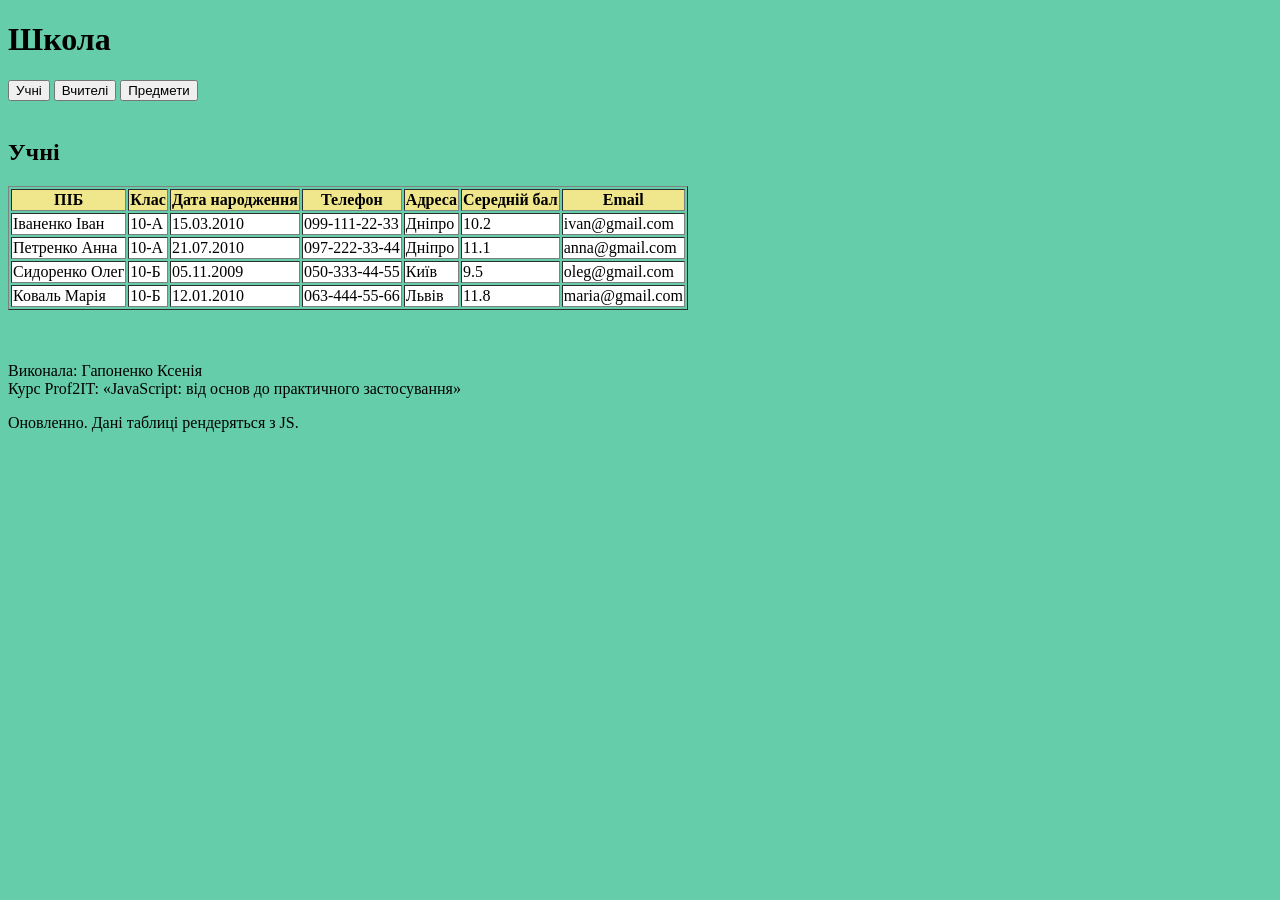
<file: laba1/index.html>
<!DOCTYPE html>
<html lang="uk">
<head>
    <meta charset="UTF-8">
    <title>Школа</title>
  
 <link rel="stylesheet" href="style.css">
  
</head>
<body style="background-color: #66CDAA;">

<h1>Школа</h1>

 <!-- Ось тут я задаю 3 кнопки. -->
<button onclick="showTable('students')">Учні</button>
<button onclick="showTable('teachers')">Вчителі</button>
<button onclick="showTable('subjects')">Предмети</button>

<br><br>

<!-- ТАБЛИЦЯ 1 -->
<div id="students">
    <h2>Учні</h2>

<table border="1">
    <thead> 
        <tr>
            <th>ПІБ</th>
            <th>Клас</th>
            <th>Дата народження</th>
            <th>Телефон</th>
            <th>Адреса</th>
            <th>Середній бал</th>
            <th>Email</th>
        </tr>
    </thead> 
    <tbody id="students-list">
        <!-- JS сам підтягне сюди дані -->
    </tbody>
</table>
</div>

<!-- ТАБЛИЦЯ 2 -->
<div id="teachers" style="display: none;">
    <h2>Вчителі</h2>

  <table border="1">
    <thead>
        <tr>
            <th>ПІБ</th>
            <th>Предмет</th>
            <th>Стаж</th>
            <th>Категорія</th>
            <th>Ставка</th>
            <th>Телефон</th>
            <th>Email</th>
        </tr>
    </thead>
    <tbody id="teachers-list">
        <!-- Масив вчителів з JS рендериться сюди -->
    </tbody>
</table>
</div>

<!-- ТАБЛИЦЯ 3 -->
<div id="subjects" style="display: none;">
    <h2>Предмети</h2>

<table border="1">
    <thead>
        <tr>
            <th>Назва</th>
            <th>Кількість годин</th>
            <th>Вчитель</th>
            <th>Клас</th>
            <th>Тип</th>
            <th>Кабінет</th>
            <th>Семестр</th>
        </tr>
    </thead>
    <tbody id="subjects-list">
        <!-- Масив предметів з JS рендериться сюди -->
    </tbody>
</table>
</div>
<br>
  <br>

  
  <p>Виконала: Гапоненко Ксенія
    <br>
  Курс Prof2IT: «JavaScript: від основ до практичного застосування»</p> 
  Оновленно. Дані таблиці рендеряться з JS. 

  <script src="script.js"></script>


</body>
</html>
</file>
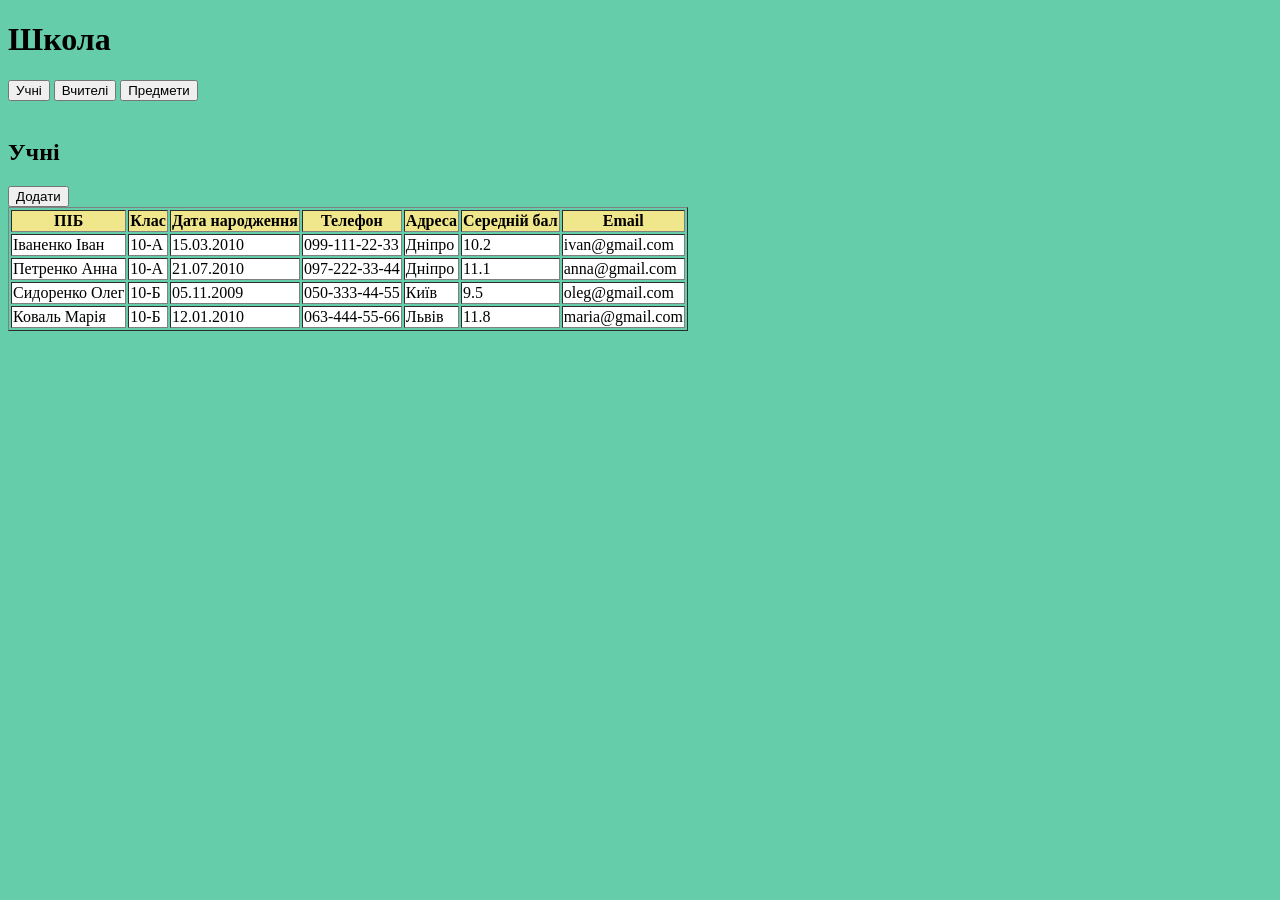
<file: laba2/index.html>
<!DOCTYPE html>
<html lang="uk">
<head>
    <meta charset="UTF-8">
    <title>Школа</title>
  
 <link rel="stylesheet" href="style.css">
  
</head>
<body style="background-color: #66CDAA;">

<h1>Школа</h1>

 <!-- Ось тут я задаю 3 кнопки. -->
<button onclick="showTable('students')">Учні</button>
<button onclick="showTable('teachers')">Вчителі</button>
<button onclick="showTable('subjects')">Предмети</button>

<br><br>

<!-- Таблиця учнів: данні, що ми побачимо в таблиці -->
<div id="students">
    <h2>Учні</h2>
<!-- Те, що я додала у лабу №2 -->
<button onclick="openForm('students')">Додати</button>

    <table border="1">
        <tr>
            <th>ПІБ</th>
            <th>Клас</th>
            <th>Дата народження</th>
            <th>Телефон</th>
            <th>Адреса</th>
            <th>Середній бал</th>
            <th>Email</th>
        </tr>
        <tr>
            <td>Іваненко Іван</td>
            <td>10-А</td>
            <td>15.03.2010</td>
            <td>099-111-22-33</td>
            <td>Дніпро</td>
            <td>10.2</td>
            <td>ivan@gmail.com</td>
        </tr>
        <tr>
            <td>Петренко Анна</td>
            <td>10-А</td>
            <td>21.07.2010</td>
            <td>097-222-33-44</td>
            <td>Дніпро</td>
            <td>11.1</td>
            <td>anna@gmail.com</td>
        </tr>
        <tr>
            <td>Сидоренко Олег</td>
            <td>10-Б</td>
            <td>05.11.2009</td>
            <td>050-333-44-55</td>
            <td>Київ</td>
            <td>9.5</td>
            <td>oleg@gmail.com</td>
        </tr>
        <tr>
            <td>Коваль Марія</td>
            <td>10-Б</td>
            <td>12.01.2010</td>
            <td>063-444-55-66</td>
            <td>Львів</td>
            <td>11.8</td>
            <td>maria@gmail.com</td>
        </tr>
    </table>
</div>

<!-- Таблиця вчителів: данні, що ми побачимо в таблиці -->
<div id="teachers" style="display: none;">
    <h2>Вчителі</h2>
<!-- Те, що я додала у лабу №2 -->
<button onclick="openForm('teachers')">Додати</button>

    <table border="1">
        <tr>
            <th>ПІБ</th>
            <th>Предмет</th>
            <th>Стаж</th>
            <th>Категорія</th>
            <th>Ставка</th>
            <th>Телефон</th>
            <th>Email</th>
        </tr>
        <tr>
            <td>Коваленко Олена</td>
            <td>Математика</td>
            <td>15 років</td>
            <td>Вища</td>
            <td>1.0</td>
            <td>099-333-44-55</td>
            <td>kovalenko@gmail.com</td>
        </tr>
        <tr>
            <td>Шевченко Петро</td>
            <td>Інформатика</td>
            <td>8 років</td>
            <td>Перша</td>
            <td>1.0</td>
            <td>097-444-55-66</td>
            <td>shevchenko@gmail.com</td>
        </tr>
        <tr>
            <td>Бондаренко Ірина</td>
            <td>Фізика</td>
            <td>12 років</td>
            <td>Вища</td>
            <td>0.75</td>
            <td>050-555-66-77</td>
            <td>bondarenko@gmail.com</td>
        </tr>
        <tr>
            <td>Ткаченко Сергій</td>
            <td>Історія</td>
            <td>5 років</td>
            <td>Друга</td>
            <td>1.0</td>
            <td>063-666-77-88</td>
            <td>tkachenko@gmail.com</td>
        </tr>
    </table>
</div>

<!-- Таблиця предметів: данні, що ми побачимо в таблиці -->
<div id="subjects" style="display: none;">
    <h2>Предмети</h2>
<!-- Те, що я додала у лабу №2 -->
<button onclick="openForm('subjects')">Додати</button>

    <table border="1">
        <tr>
            <th>Назва</th>
            <th>Кількість годин</th>
            <th>Вчитель</th>
            <th>Клас</th>
            <th>Тип</th>
            <th>Кабінет</th>
            <th>Семестр</th>
        </tr>
        <tr>
            <td>Математика</td>
            <td>4</td>
            <td>Коваленко Олена</td>
            <td>10-А</td>
            <td>Основний</td>
            <td>205</td>
            <td>1</td>
        </tr>
        <tr>
            <td>Інформатика</td>
            <td>2</td>
            <td>Шевченко Петро</td>
            <td>10-А</td>
            <td>Основний</td>
            <td>301</td>
            <td>1</td>
        </tr>
        <tr>
            <td>Фізика</td>
            <td>3</td>
            <td>Бондаренко Ірина</td>
            <td>10-Б</td>
            <td>Основний</td>
            <td>104</td>
            <td>1</td>
        </tr>
        <tr>
            <td>Історія</td>
            <td>2</td>
            <td>Ткаченко Сергій</td>
            <td>10-Б</td>
            <td>Основний</td>
            <td>210</td>
            <td>1</td>
        </tr>
    </table>
</div>
<br>
  <br>

  


<!-- Те, що я додала у лабу №2 -->
<div id="form" style="display: none;">
    <h2>Додати дані</h2>

    <input type="text" id="input1" placeholder="Перше поле">
    <input type="text" id="input2" placeholder="Друге поле">
    <input type="text" id="input3" placeholder="Третє поле">
    <input type="text" id="input4" placeholder="Четверте поле">
    <input type="text" id="input5" placeholder="П'яте поле">
    <input type="text" id="input6" placeholder="Шосте поле">
    <input type="text" id="input7" placeholder="Сьоме поле">

    <br><br>

    <button onclick="addData()">Зберегти</button>
    <button onclick="closeForm()">Скасувати</button>
</div>



  <script src="script.js"></script>


</body>
</html>
</file>
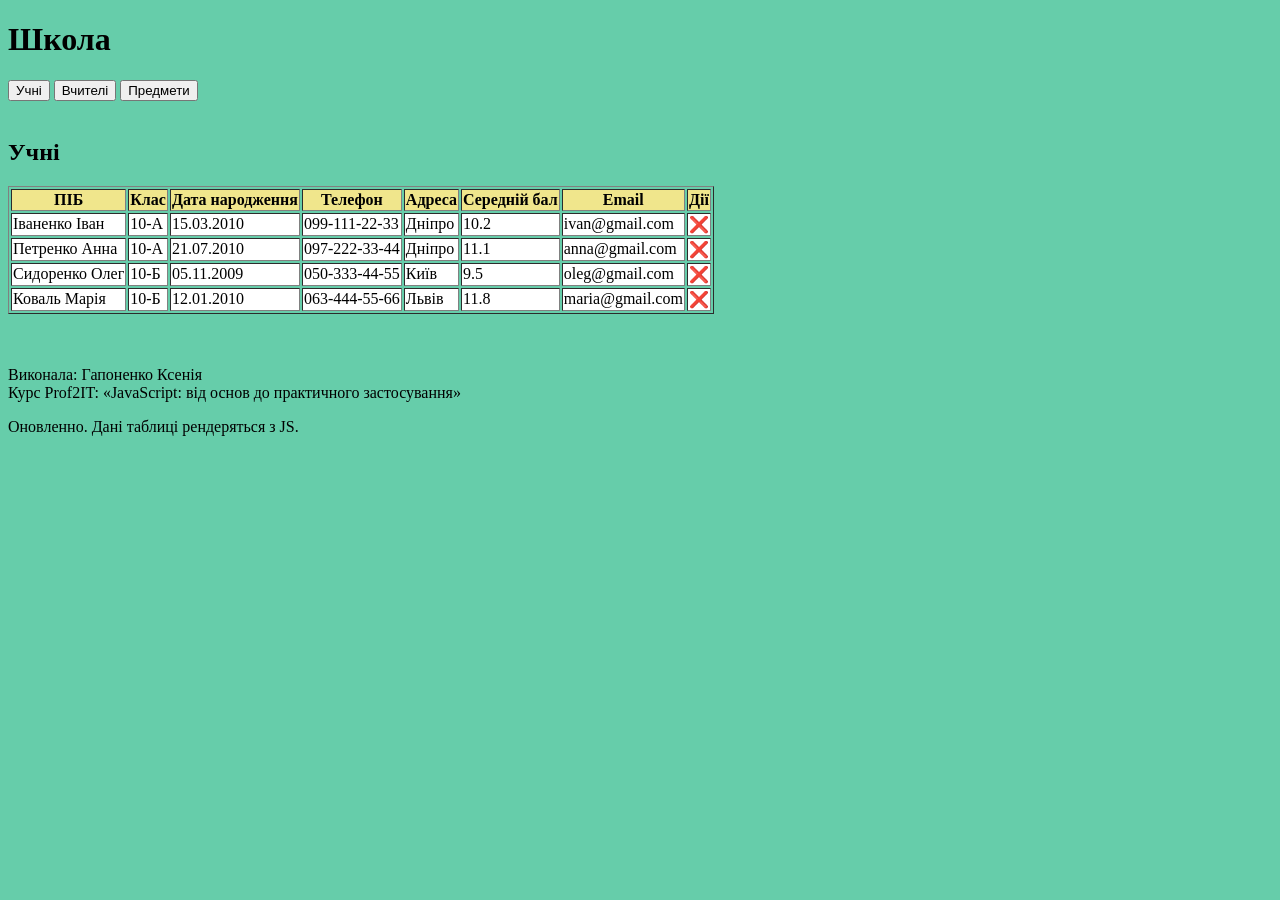
<file: laba3/index.html>
<!DOCTYPE html>
<html lang="uk">
<head>
    <meta charset="UTF-8">
    <title>Школа</title>
  
 <link rel="stylesheet" href="style.css">
  
</head>
<body style="background-color: #66CDAA;">

<h1>Школа</h1>

 <!-- Ось тут я задаю 3 кнопки. -->
<button onclick="showTable('students')">Учні</button>
<button onclick="showTable('teachers')">Вчителі</button>
<button onclick="showTable('subjects')">Предмети</button>

<br><br>

<!-- ТАБЛИЦЯ 1 -->
<div id="students">
    <h2>Учні</h2>

<table border="1">
    <thead> 
        <tr>
            <th>ПІБ</th>
            <th>Клас</th>
            <th>Дата народження</th>
            <th>Телефон</th>
            <th>Адреса</th>
            <th>Середній бал</th>
            <th>Email</th>
	<th>Дії</th>
        </tr>
    </thead> 
    <tbody id="students-list">
        <!-- JS сам підтягне сюди дані -->
    </tbody>
</table>
</div>

<!-- ТАБЛИЦЯ 2 -->
<div id="teachers" style="display: none;">
    <h2>Вчителі</h2>

  <table border="1">
    <thead>
        <tr>
            <th>ПІБ</th>
            <th>Предмет</th>
            <th>Стаж</th>
            <th>Категорія</th>
            <th>Ставка</th>
            <th>Телефон</th>
            <th>Email</th>
	<th>Дії</th>
        </tr>
    </thead>
    <tbody id="teachers-list">
        <!-- Масив вчителів з JS рендериться сюди -->
    </tbody>
</table>
</div>

<!-- ТАБЛИЦЯ 3 -->
<div id="subjects" style="display: none;">
    <h2>Предмети</h2>

<table border="1">
    <thead>
        <tr>
            <th>Назва</th>
            <th>Кількість годин</th>
            <th>Вчитель</th>
            <th>Клас</th>
            <th>Тип</th>
            <th>Кабінет</th>
            <th>Семестр</th>
	<th>Дії</th>
        </tr>
    </thead>
    <tbody id="subjects-list">
        <!-- Масив предметів з JS рендериться сюди -->
    </tbody>
</table>
</div>
<br>
  <br>

  
  <p>Виконала: Гапоненко Ксенія
    <br>
  Курс Prof2IT: «JavaScript: від основ до практичного застосування»</p> 
  Оновленно. Дані таблиці рендеряться з JS. 

  <script src="script.js"></script>


</body>
</html>
</file>
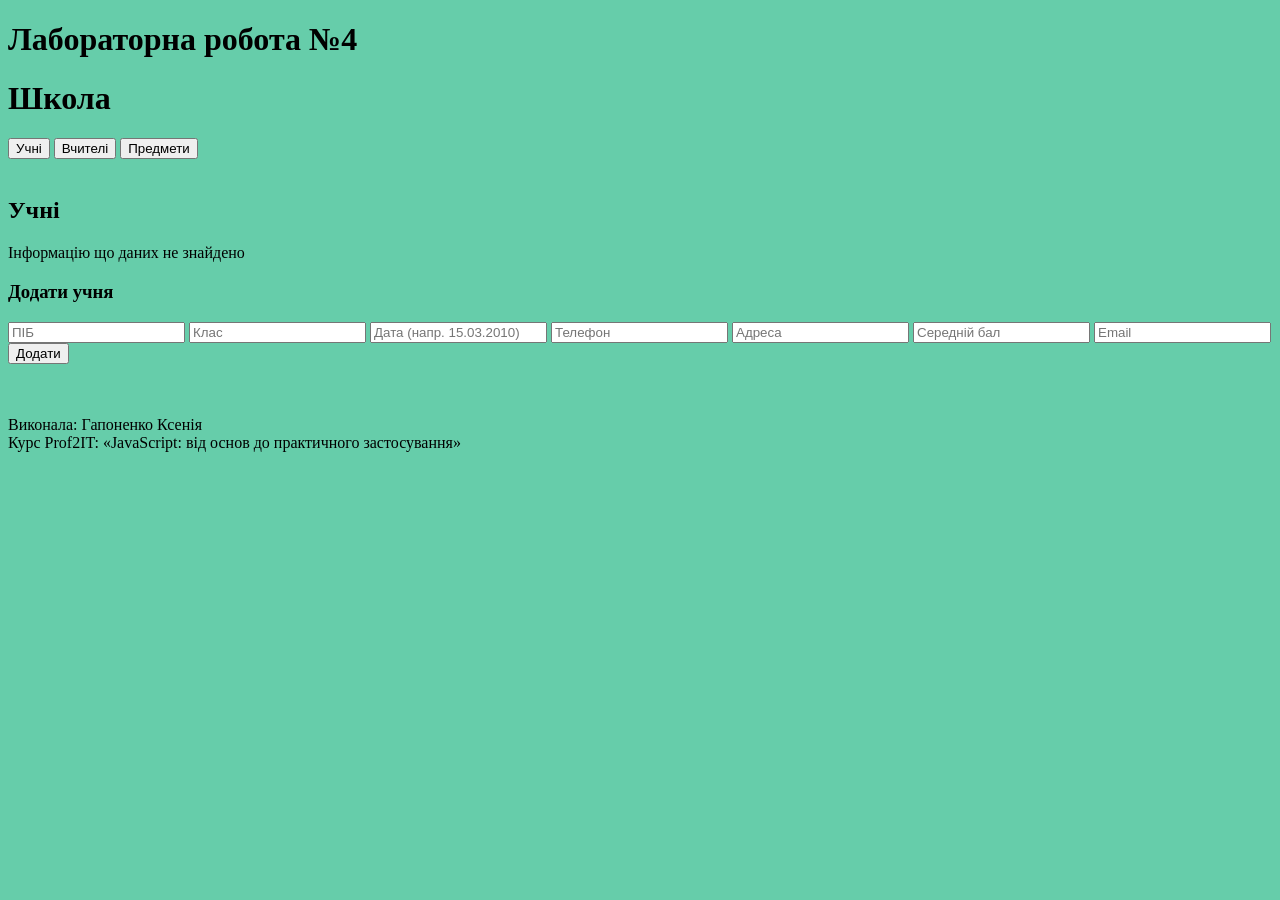
<file: laba4/index.html>
<!DOCTYPE html>
<html lang="uk">
<head>
    <meta charset="UTF-8">
    <title>Школа</title>
  
 <link rel="stylesheet" href="style.css">

  <script defer src="script.js"></script>
  <!-- Тут додали defer. -->
  
</head>
<body style="background-color: #66CDAA;">

  <h1>Лабораторна робота №4</h1>
<h1>Школа</h1>

 <!-- Ось тут я задаю 3 кнопки. -->
<button onclick="showTable('students')">Учні</button>
<button onclick="showTable('teachers')">Вчителі</button>
<button onclick="showTable('subjects')">Предмети</button>

<br><br>

<!-- ТАБЛИЦЯ 1 -->
<div id="students">
    <h2>Учні</h2>

<table border="1">
    <thead> 
        <tr>
            <th>ПІБ</th>
            <th>Клас</th>
            <th>Дата народження</th>
            <th>Телефон</th>
            <th>Адреса</th>
            <th>Середній бал</th>
            <th>Email</th>
          <th>Дії</th>
        </tr>
    </thead> 
    <tbody id="students-list">
        <!-- JS сам підтягне сюди дані -->
    </tbody>
</table>

  <!-- Це, щоб вводити дані -->
<h3>Додати учня</h3>
    <form onsubmit="addStudent(event)">
        <input type="text" id="st-fullName" placeholder="ПІБ" required>
        <input type="text" id="st-grade" placeholder="Клас" required>
        <input type="text" id="st-birthDate" placeholder="Дата (напр. 15.03.2010)" required>
        <input type="text" id="st-phone" placeholder="Телефон" required>
        <input type="text" id="st-address" placeholder="Адреса" required>
        <input type="number" step="0.1" id="st-gpa" placeholder="Середній бал" required>
        <input type="email" id="st-email" placeholder="Email" required>
        <button type="submit">Додати</button>
    </form>


  
</div>

<!-- ТАБЛИЦЯ 2 -->
<div id="teachers" style="display: none;">
    <h2>Вчителі</h2>

  <table border="1">
    <thead>
        <tr>
            <th>ПІБ</th>
            <th>Предмет</th>
            <th>Стаж</th>
            <th>Категорія</th>
            <th>Ставка</th>
            <th>Телефон</th>
            <th>Email</th>
          <th>Дії</th>
        </tr>
    </thead>
    <tbody id="teachers-list">
        <!-- Масив вчителів з JS рендериться сюди -->
    </tbody>
</table>

<h3>Додати вчителя</h3>
    <form onsubmit="addTeacher(event)">
        <input type="text" id="tc-fullName" placeholder="ПІБ" required>
        <input type="text" id="tc-subject" placeholder="Предмет" required>
        <input type="text" id="tc-experience" placeholder="Стаж" required>
        <input type="text" id="tc-category" placeholder="Категорія" required>
        <input type="number" step="0.01" id="tc-rate" placeholder="Ставка" required>
        <input type="text" id="tc-phone" placeholder="Телефон" required>
        <input type="email" id="tc-email" placeholder="Email" required>
        <button type="submit">Додати</button>
    </form>


  
</div>

<!-- ТАБЛИЦЯ 3 -->
<div id="subjects" style="display: none;">
    <h2>Предмети</h2>

<table border="1">
    <thead>
        <tr>
            <th>Назва</th>
            <th>Кількість годин</th>
            <th>Вчитель</th>
            <th>Клас</th>
            <th>Тип</th>
            <th>Кабінет</th>
            <th>Семестр</th>
          <th>Дії</th>
        </tr>
    </thead>
    <tbody id="subjects-list">
        <!-- Масив предметів з JS рендериться сюди -->
    </tbody>
</table>

<h3>Додати предмет</h3>
    <form onsubmit="addSubject(event)">
        <input type="text" id="sb-title" placeholder="Назва предмета" required>
        <input type="number" id="sb-hours" placeholder="Години" required>
        
        <!-- ВИМОГА №4: Поле вибору вчителя зі списку наявних вчителів -->
        <select id="sb-teacher-select" required>
            <option value="">-- Оберіть вчителя --</option>
        </select>

        <input type="text" id="sb-grade" placeholder="Клас" required>
        <input type="text" id="sb-type" placeholder="Тип" required>
        <input type="number" id="sb-room" placeholder="Кабінет" required>
        <input type="number" id="sb-semester" placeholder="Семестр" required>
        <button type="submit">Додати</button>
    </form>


  
</div>
<br>
  <br>

  
  <p>Виконала: Гапоненко Ксенія
    <br>
  Курс Prof2IT: «JavaScript: від основ до практичного застосування»</p> 
  <!-- Оновленно. Дані таблиці рендеряться з JS. -->

  <!-- Це перемістили у <head>:
  <script src="script.js"></script>  -->


</body>
</html>





<!-- 
У файл index.html зроблено такі зміни:

1. Доданий стовпчик «Дії» у заголовки таблиць: У всі <thead> додан заголовок <th>Дії</th>, щоб у рядках відображались кнопки «Видалити».

2. Додані форми введення (<form>): Під кожною з трьох таблиць створено блоки з полями <input> і кнопкою «Додати», щоб користувач міг вносити нові дані.

3. Реалізовано список, що випадає (<select>): У формі додавання предмета замість звичайного текстового поля для імені вчителя встановлено список, що випадає <select id="sb-teacher-select">. Це виконує вимогу №4 із завдання — список вчителів підтягується автоматично з таблиці «Вчителі».
-->
</file>
<file: laba1/style.css>
/*Звичайна комірка: білий*/
td{
background-color: #FFF;
}

/*Комірка заголовку: жовтий*/
th{
background-color: #F0E68C; 
}
</file>
<file: laba2/style.css>
/*Звичайна комірка: білий*/
td{
background-color: #FFF;
}

/*Комірка заголовку: жовтий*/
th{
background-color: #F0E68C; 
}
</file>
<file: laba3/style.css>
/*Звичайна комірка: білий*/
td{
background-color: #FFF;
}

/*Комірка заголовку: жовтий*/
th{
background-color: #F0E68C; 
}
</file>
<file: laba4/style.css>
/*Звичайна комірка: білий*/
td{
background-color: #FFF;
}

/*Комірка заголовку: жовтий*/
th{
background-color: #F0E68C; 
}
</file>
